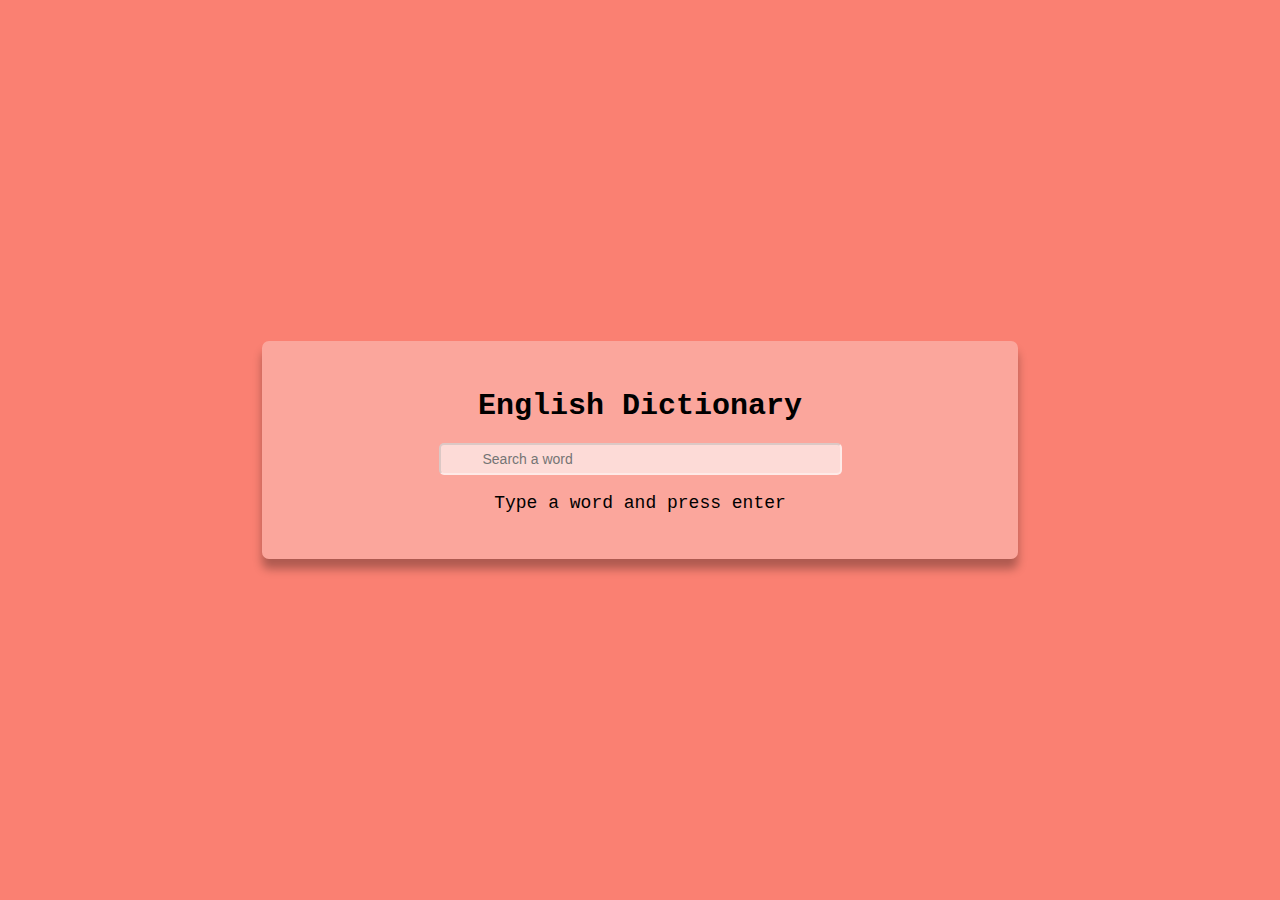
<file: English_dictionary/index.html>
<!DOCTYPE html>
<html lang="en">
<head>
  <meta charset="UTF-8">
  <meta http-equiv="X-UA-Compatible" content="IE=edge">
  <meta name="viewport" content="width=device-width, initial-scale=1.0">
  <link rel="stylesheet" href="index.css">
  <title>English Dictionary</title>
</head>
<body>
  <div class="container">
    <h1 class="heading">English Dictionary</h1>
    <input type="text" placeholder="Search a word" class="input" id="input">
    <p class="info-text" id="info-text">Type a word and press enter</p>
    <div class="meaning-container" id="meaning-container">
      <p>Word Title: <span class="title" id="title">____</span></p>
      <p>Meaning: <span class="meaning" id="meaning">____</span></p>
      <audio src="" controls id="audio"></audio>
    </div>
  </div>
  <script src="index.js"></script>
</body>
</html>
</file>
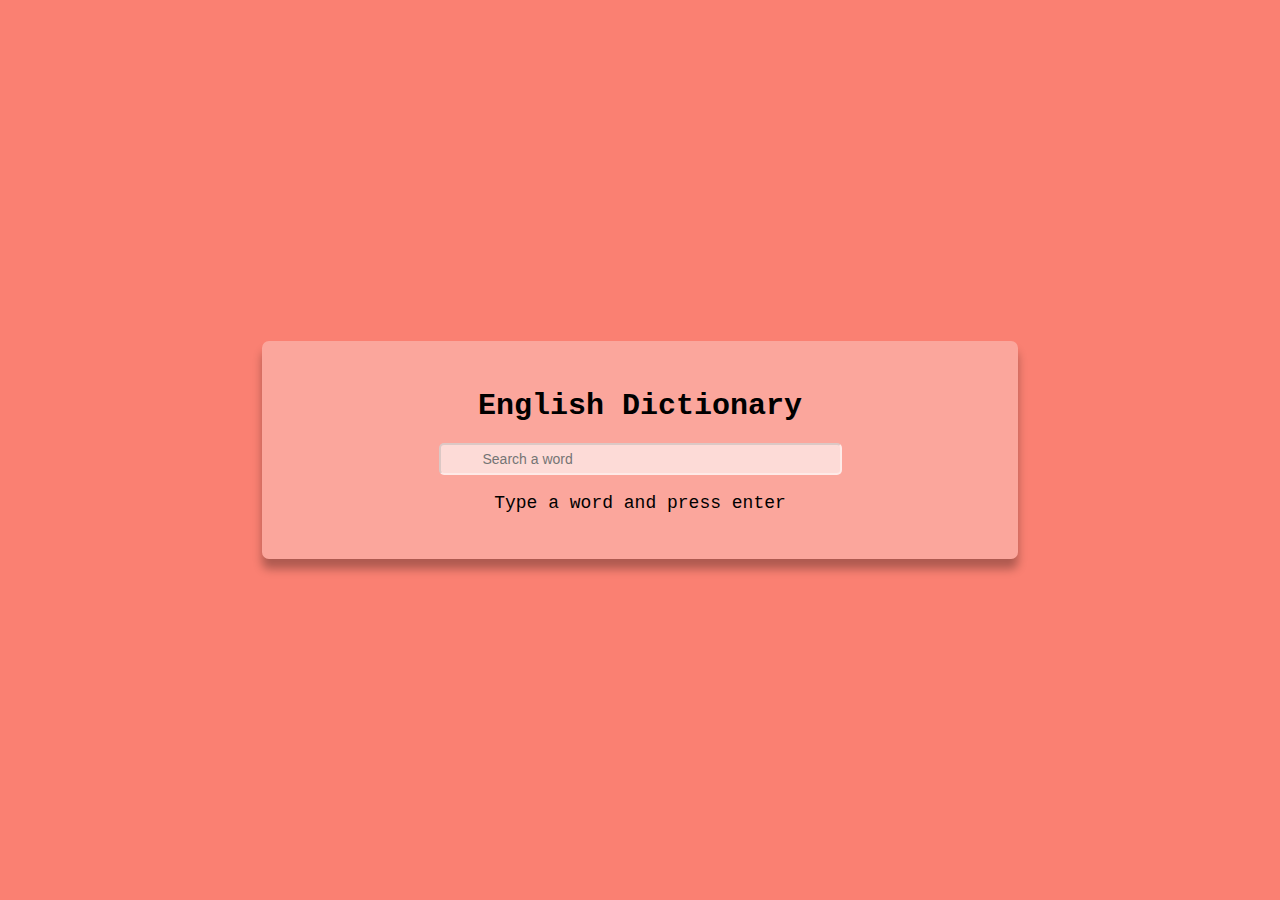
<file: English_dictionary/app.html>
<!DOCTYPE html>
<html lang="en">
<head>
  <meta charset="UTF-8">
  <meta http-equiv="X-UA-Compatible" content="IE=edge">
  <meta name="viewport" content="width=device-width, initial-scale=1.0">
  <link rel="stylesheet" href="index.css">
  <title>English Dictionary</title>
</head>
<body>
  <div class="container">
    <h1 class="heading">English Dictionary</h1>
    <input type="text" placeholder="Search a word" class="input" id="input">
    <p class="info-text" id="info-text">Type a word and press enter</p>
    <div class="meaning-container" id="meaning-container">
      <p>Word Title: <span class="title" id="title">____</span></p>
      <p>Meaning: <span class="meaning" id="meaning">____</span></p>
      <audio src="" controls id="audio"></audio>
    </div>
  </div>
  <script src="index.js"></script>
</body>
</html>
</file>
<file: English_dictionary/index.css>
body{
  margin: 0;
  display: flex;
  min-height: 100vh;
  justify-content: center;
  align-items: center;
  background-color: salmon;
  font-family: 'Courier New', Courier, monospace;
}

.container {
  background-color: rgba(255, 255, 255, 0.3);
  padding: 28px;
  border-radius: 7px;
  box-shadow: 0 10px 10px rgba(0, 0, 0, .3);
  width: 90%;
  margin: 10px;
  max-width: 700px;
  text-align: center;
  font-size: 18px;
  font-weight: 500;
}

.heading {
  font-size: 30px;
}

.input {
  height: 28px;
  width: 45%;
  background-color: rgba(255, 255, 255, 0.6);
  border-color: rgba(255, 255, 255, 0.4);
  font-size: 14px;
  padding: 0 42px;
  border-radius: 5px;
}

.meaning-container {
  display: none;
}
</file>
